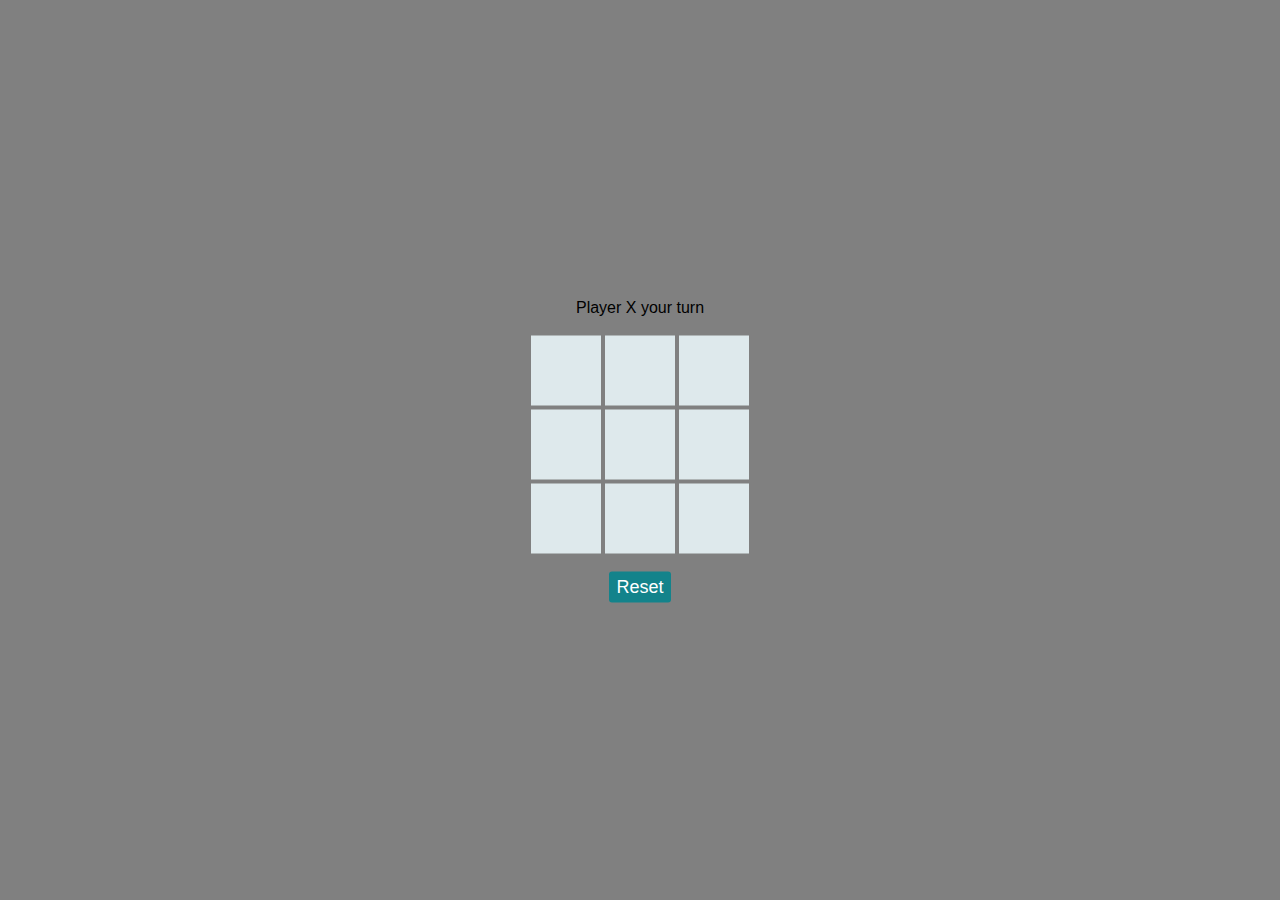
<file: index.html>
<!DOCTYPE html>
<html lang="en">
  <head>
    <meta charset="UTF-8" />
    <meta http-equiv="X-UA-Compatible" content="IE=edge" />
    <meta name="viewport" content="width=device-width, initial-scale=1.0" />
    <link rel="stylesheet" href="style.css" />
    <title>Tic Tac Toe</title>
  </head>
  <body>
    <div class="container-out">
      <div class="container-in">
        <div class="table-container">
          <p>Player <span id="player">X</span> your turn</p>
          <table>
            <tr>
              <td><div class="box"></div></td>
              <td><div class="box"></div></td>
              <td><div class="box"></div></td>
            </tr>
            <tr>
              <td><div class="box"></div></td>
              <td><div class="box"></div></td>
              <td><div class="box"></div></td>
            </tr>
            <tr>
              <td><div class="box"></div></td>
              <td><div class="box"></div></td>
              <td><div class="box"></div></td>
            </tr>
          </table>

          <h2 id="message">Player <span id="winner"></span> Wins</h2>
          <button id="reset">Reset</button>
        </div>
      </div>
    </div>
    <script src="script.js"></script>
  </body>
</html>
</file>
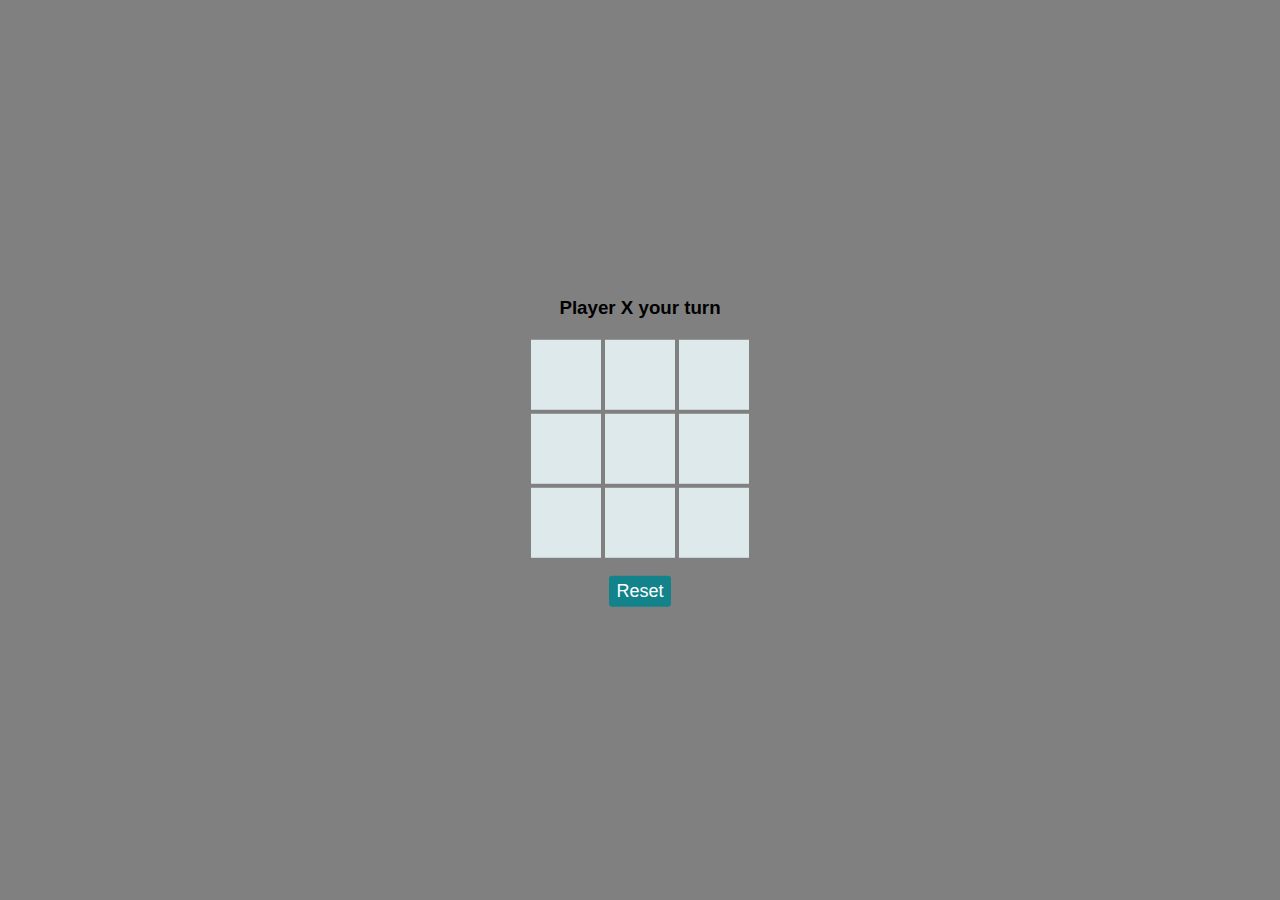
<file: game.html>
<!DOCTYPE html>
<html lang="en">
  <head>
    <meta charset="UTF-8" />
    <meta http-equiv="X-UA-Compatible" content="IE=edge" />
    <meta name="viewport" content="width=device-width, initial-scale=1.0" />
    <link rel="stylesheet" href="style.css" />
    <script
      src="https://code.jquery.com/jquery-3.3.1.js"
      integrity="sha256-2Kok7MbOyxpgUVvAk/HJ2jigOSYS2auK4Pfzbm7uH60="
      crossorigin="anonymous"
    ></script>
    <script
      src="https://maxcdn.bootstrapcdn.com/bootstrap/4.0.0/js/bootstrap.min.js"
      integrity="sha384-JZR6Spejh4U02d8jOt6vLEHfe/JQGiRRSQQxSfFWpi1MquVdAyjUar5+76PVCmYl"
      crossorigin="anonymous"
    ></script>
    <link
      href="https://cdn.jsdelivr.net/npm/bootstrap@5.0.2/dist/css/bootstrap.min.css"
      rel="stylesheet"
      integrity="sha384-EVSTQN3/azprG1Anm3QDgpJLIm9Nao0Yz1ztcQTwFspd3yD65VohhpuuCOmLASjC"
      crossorigin="anonymous"
    />
    <title>Tic Tac Toe</title>
  </head>
  <body>
    <div class="container-out">
      <div class="container-in">
        <div class="table-container">
          <h3>Player <span id="player">X</span> your turn</h3>
          <table>
            <tr>
              <td><div class="box"></div></td>
              <td><div class="box"></div></td>
              <td><div class="box"></div></td>
            </tr>
            <tr>
              <td><div class="box"></div></td>
              <td><div class="box"></div></td>
              <td><div class="box"></div></td>
            </tr>
            <tr>
              <td><div class="box"></div></td>
              <td><div class="box"></div></td>
              <td><div class="box"></div></td>
            </tr>
          </table>

          <h2 id="message">Player <span id="winner"></span> Wins</h2>
          <h2 id="draw">Game Draw</h2>
          <button id="reset">Reset</button>
        </div>
      </div>
    </div>
    <script
      src="https://cdn.jsdelivr.net/npm/bootstrap@5.0.2/dist/js/bootstrap.bundle.min.js"
      integrity="sha384-MrcW6ZMFYlzcLA8Nl+NtUVF0sA7MsXsP1UyJoMp4YLEuNSfAP+JcXn/tWtIaxVXM"
      crossorigin="anonymous"
    ></script>
    <script
      src="https://cdn.jsdelivr.net/npm/@popperjs/core@2.9.2/dist/umd/popper.min.js"
      integrity="sha384-IQsoLXl5PILFhosVNubq5LC7Qb9DXgDA9i+tQ8Zj3iwWAwPtgFTxbJ8NT4GN1R8p"
      crossorigin="anonymous"
    ></script>
    <script
      src="https://cdn.jsdelivr.net/npm/bootstrap@5.0.2/dist/js/bootstrap.min.js"
      integrity="sha384-cVKIPhGWiC2Al4u+LWgxfKTRIcfu0JTxR+EQDz/bgldoEyl4H0zUF0QKbrJ0EcQF"
      crossorigin="anonymous"
    ></script>
    <script src="script.js"></script>
  </body>
</html>
<!DOCTYPE html>
</file>
<file: style.css>
* {
  background-color: grey;
}
.container-out {
  font-family: "Fira Sans", sans-serif;
  padding: 15px 0;
}

.container-in {
  width: 97%;
  margin: 0 auto;
}
.table-container {
  text-align: center;
  position: absolute;
  top: 50%;
  left: 50%;
  transform: translate(-50%, -50%);
}

.box {
  min-width: 70px;
  min-height: 70px;
  background: #dee9ec;
  text-align: center;
  padding: auto 0;
  font-size: 50px;
  font-weight: 900;
  cursor: pointer;
}

.box:hover {
  opacity: 0.7;
}

.table-container h2 {
  color: #0d8b70;
  display: none;
}

.table-container button {
  border: none;
  background: #13838b;
  color: white;
  border-radius: 3px;
  padding: 5px 7px;
  font-size: 18px;
  cursor: pointer;
  margin: 15px;
}

.table-container button:hover {
  opacity: 0.7;
}

.table-container button:focus {
  outline: none;
}

.container-main {
  font-family: "Fira Sans", sans-serif;
  height: 100vh;
  width: 100%;
  background-color: #335f5f;
}
.inner {
  background-color: #caa97e;
  height: 350px;
  width: 40%;
  position: absolute;
  top: 50%;
  left: 50%;
  transform: translate(-50%, -50%);
}
.inner .inside {
  position: absolute;
  top: 50%;
  left: 50%;
  transform: translate(-50%, -50%);
}
</file>
